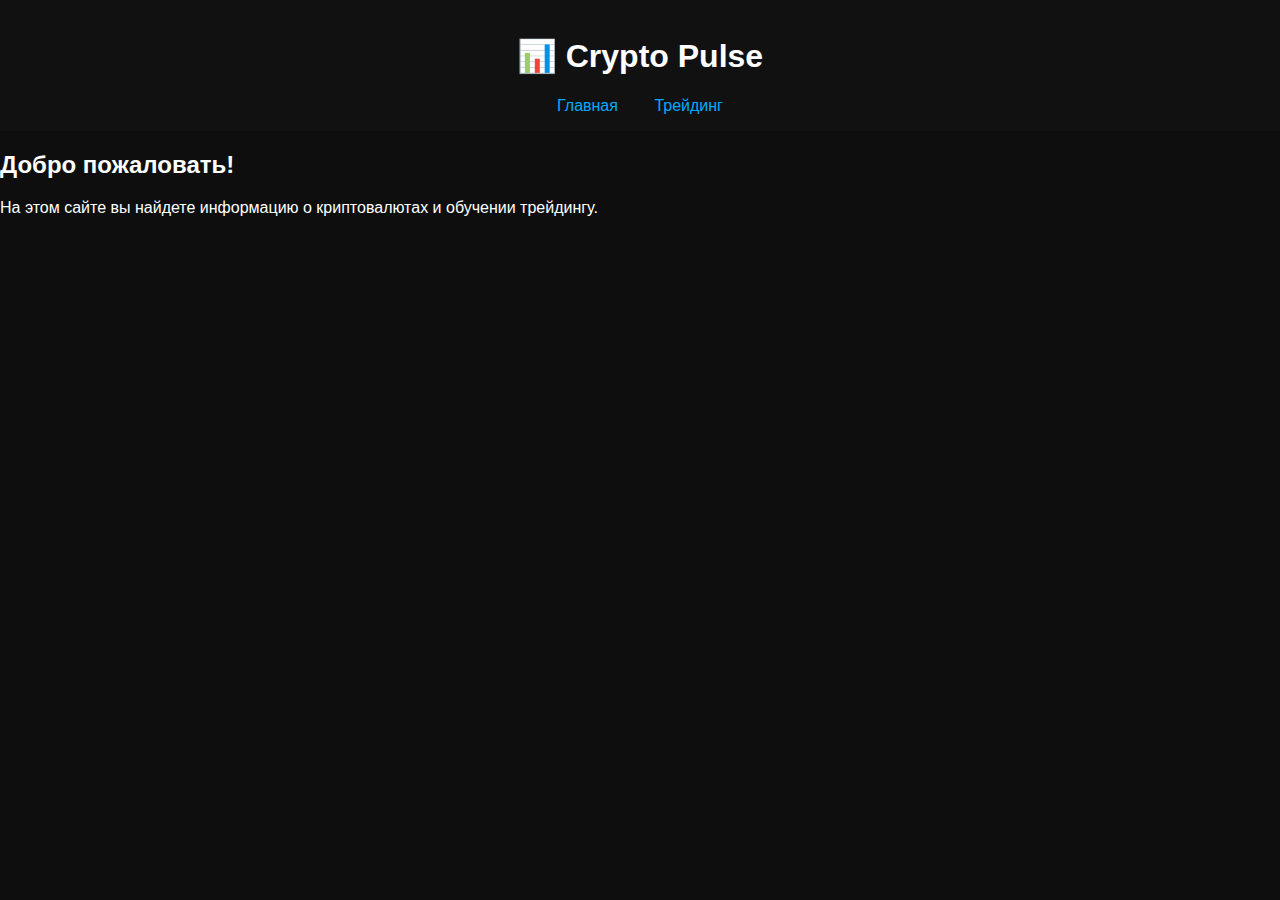
<file: index.html>
<!DOCTYPE html>
<html lang="ru">
<head>
  <meta charset="UTF-8" />
  <meta name="viewport" content="width=device-width, initial-scale=1.0" />
  <title>Crypto Pulse</title>
  <link rel="stylesheet" href="style.css" />
</head>
<body>
  <header>
    <h1>📊 Crypto Pulse</h1>
    <nav>
      <a href="index.html">Главная</a>
      <a href="trading.html">Трейдинг</a>
    </nav>
  </header>
  <main>
    <section>
      <h2>Добро пожаловать!</h2>
      <p>На этом сайте вы найдете информацию о криптовалютах и обучении трейдингу.</p>
    </section>
  </main>
</body>
</html>
</file>
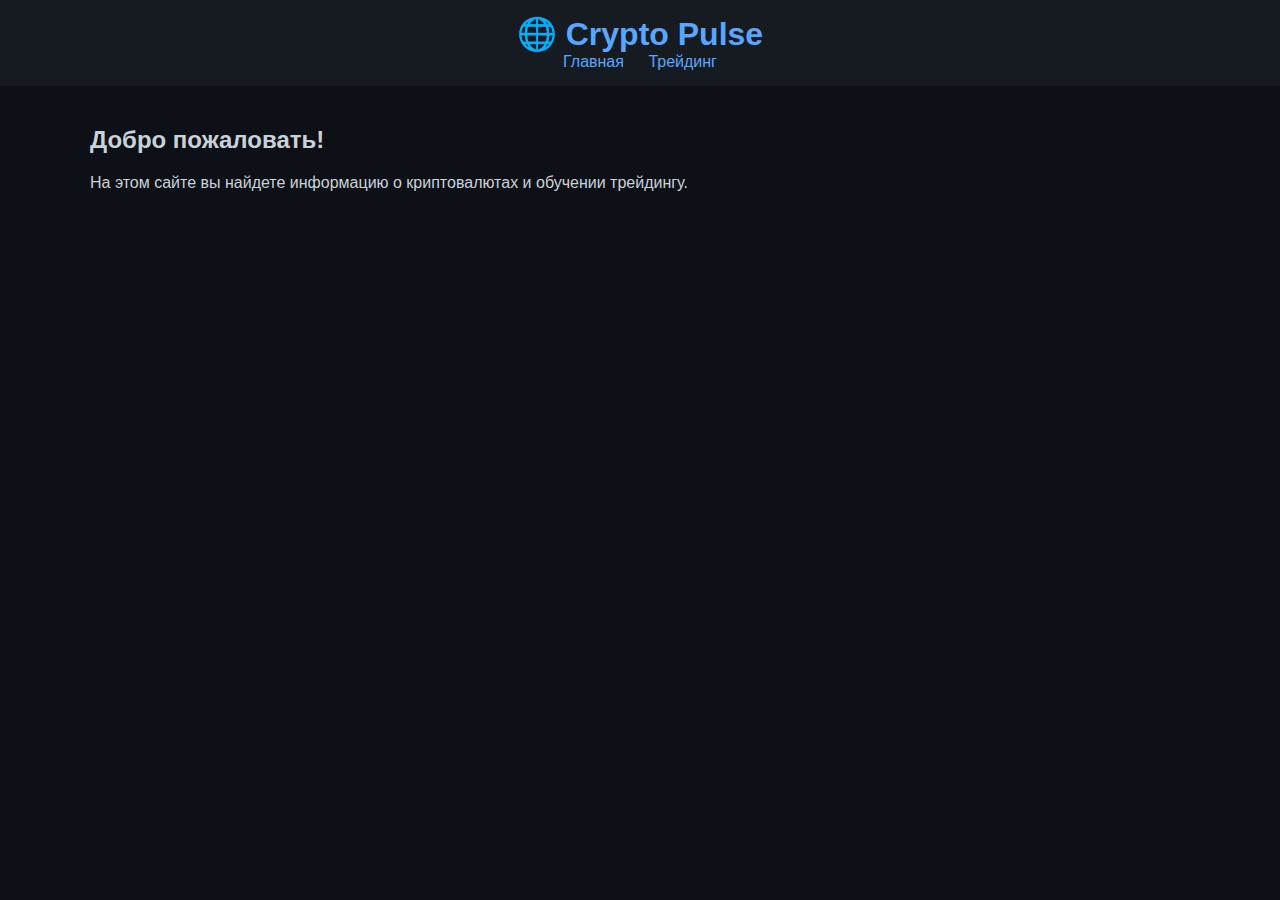
<file: crypto-site/index.html>
<!DOCTYPE html>
<html lang="ru">
<head>
  <meta charset="UTF-8" />
  <meta name="viewport" content="width=device-width, initial-scale=1.0"/>
  <title>Crypto Pulse</title>
  <link rel="stylesheet" href="style.css" />
</head>
<body>
  <header>
    <h1>🌐 Crypto Pulse</h1>
    <nav>
      <a href="index.html">Главная</a>
      <a href="trading.html">Трейдинг</a>
    </nav>
  </header>
  <main class="content">
    <section>
      <h2>Добро пожаловать!</h2>
      <p>На этом сайте вы найдете информацию о криптовалютах и обучении трейдингу.</p>
    </section>
  </main>
</body>
</html>
</file>
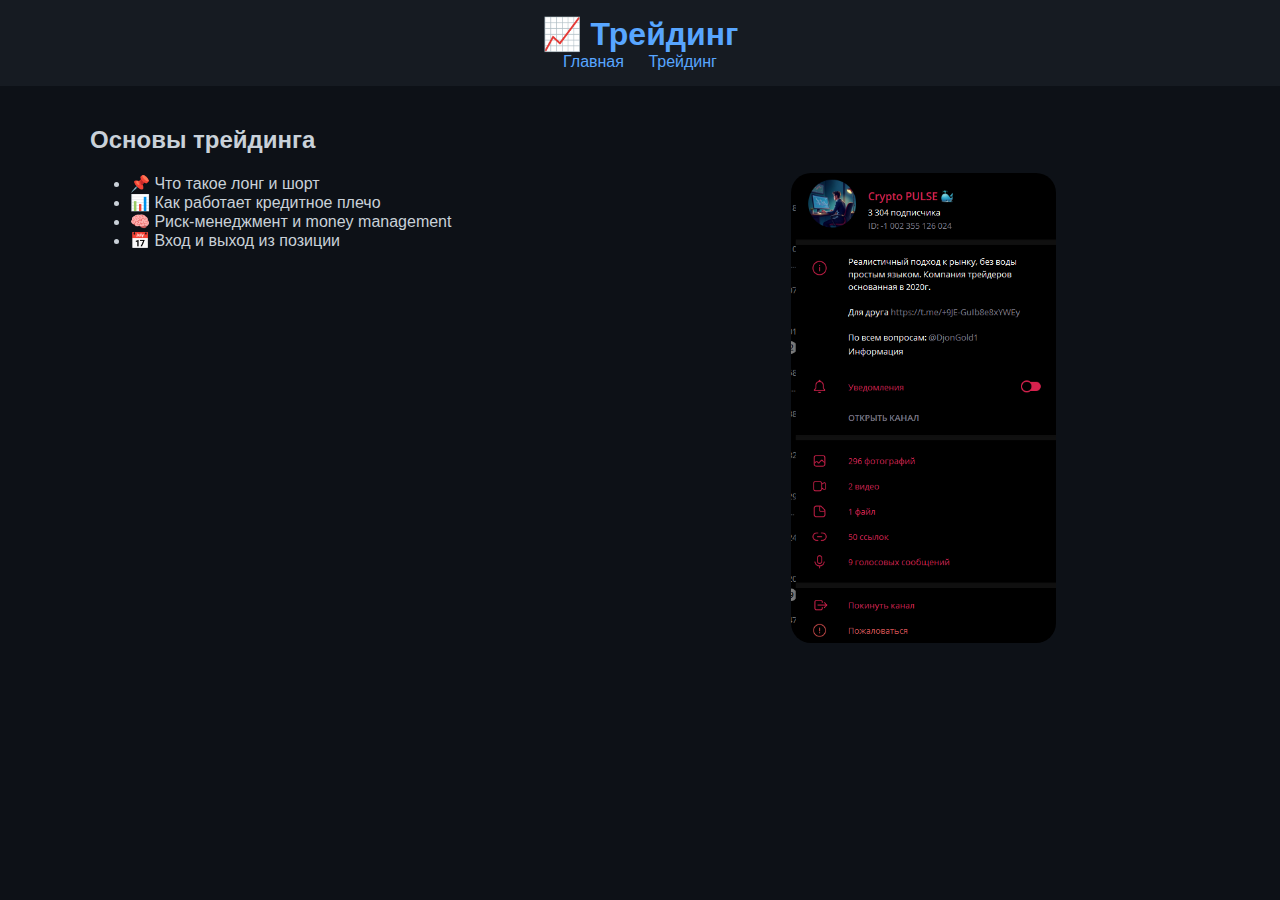
<file: crypto-site/trading.html>
<!DOCTYPE html>
<html lang="ru">
<head>
  <meta charset="UTF-8" />
  <meta name="viewport" content="width=device-width, initial-scale=1.0"/>
  <title>Трейдинг — Crypto Pulse</title>
  <link rel="stylesheet" href="style.css" />
</head>
<body>
  <header>
    <h1>📈 Трейдинг</h1>
    <nav>
      <a href="index.html">Главная</a>
      <a href="trading.html">Трейдинг</a>
    </nav>
  </header>
  <main class="content trading">
    <section class="text">
      <h2>Основы трейдинга</h2>
      <ul>
        <li>📌 Что такое лонг и шорт</li>
        <li>📊 Как работает кредитное плечо</li>
        <li>🧠 Риск-менеджмент и money management</li>
        <li>📅 Вход и выход из позиции</li>
      </ul>
    </section>
    <aside class="phone">
      <div class="phone-frame">
        <img src="images/telegram-screen.png" alt="Telegram канал" class="screen">
      </div>
    </aside>
  </main>
</body>
</html>
</file>
<file: style.css>
body {
  font-family: Arial, sans-serif;
  margin: 0;
  padding: 0;
  background: #0e0e0e;
  color: #fff;
}
header {
  background: #111;
  padding: 1em;
  text-align: center;
}
nav a {
  color: #0af;
  margin: 0 1em;
  text-decoration: none;
}
.trading-section {
  display: flex;
  flex-wrap: wrap;
  justify-content: space-around;
  padding: 2em;
}
.instructions {
  max-width: 400px;
}
.instructions ul {
  list-style-type: none;
  padding-left: 0;
}
.instructions li {
  margin-bottom: 1em;
  font-size: 1.1em;
}
.phone-preview {
  max-width: 300px;
}
.phone-image {
  width: 100%;
  border: 8px solid #333;
  border-radius: 20px;
}
</file>
<file: crypto-site/style.css>
body {
  margin: 0;
  font-family: Arial, sans-serif;
  background-color: #0d1117;
  color: #c9d1d9;
}
header {
  background-color: #161b22;
  padding: 15px;
  text-align: center;
}
header h1 {
  margin: 0;
  color: #58a6ff;
}
nav a {
  color: #58a6ff;
  margin: 0 10px;
  text-decoration: none;
}
nav a:hover {
  text-decoration: underline;
}
.content {
  padding: 20px;
  max-width: 1100px;
  margin: auto;
}
.trading {
  display: flex;
  flex-wrap: wrap;
  gap: 30px;
}
.text {
  flex: 1;
  min-width: 300px;
}
.phone {
  flex: 1;
  min-width: 300px;
  display: flex;
  align-items: center;
  justify-content: center;
}
.phone-frame {
  background: url('https://upload.wikimedia.org/wikipedia/commons/3/3a/IPhone_12_Black_Vector.svg') no-repeat center;
  background-size: contain;
  width: 300px;
  height: 600px;
  position: relative;
}
.phone-frame .screen {
  position: absolute;
  top: 67px;
  left: 18px;
  width: 265px;
  height: 470px;
  border-radius: 20px;
  object-fit: cover;
}
</file>
